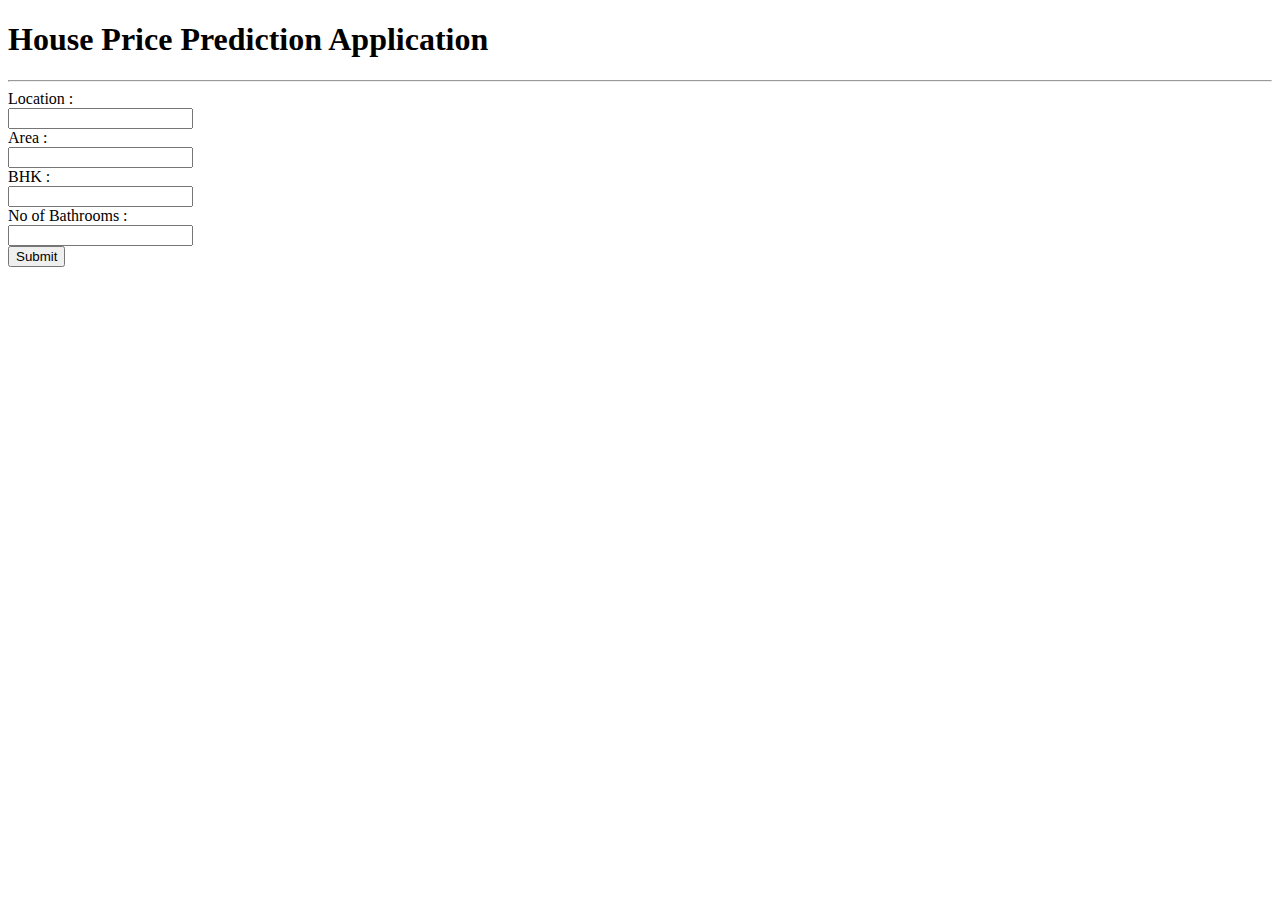
<file: templates/index.html>
<!DOCTYPE html>
<!--[if lt IE 7]>      <html class="no-js lt-ie9 lt-ie8 lt-ie7"> <![endif]-->
<!--[if IE 7]>         <html class="no-js lt-ie9 lt-ie8"> <![endif]-->
<!--[if IE 8]>         <html class="no-js lt-ie9"> <![endif]-->
<!--[if gt IE 8]>      <html class="no-js"> <!--<![endif]-->
<html>
    <head>
        <meta charset="utf-8">
        <meta http-equiv="X-UA-Compatible" content="IE=edge">
        <title>home page</title>
        <meta name="description" content="">
        <meta name="viewport" content="width=device-width, initial-scale=1">
        <link rel="stylesheet" href="">
    </head>
    <body>
       <h1>House Price Prediction Application</h1>
       <hr>
       <form action = "result">
      
        Location : <br>
        <input type="text" name="location"> <br>
        Area : <br>
        <input type="number" name="area"> <br>
        BHK : <br>
        <input type="number" name="bhk"> <br>
        No of Bathrooms : <br>
        <input type="number" name="bath"> <br>
        <input type="submit">
    </form>
  
        
        <script src="" async defer></script>
        <script>
          
        </script>
    </body>
</html>
</file>
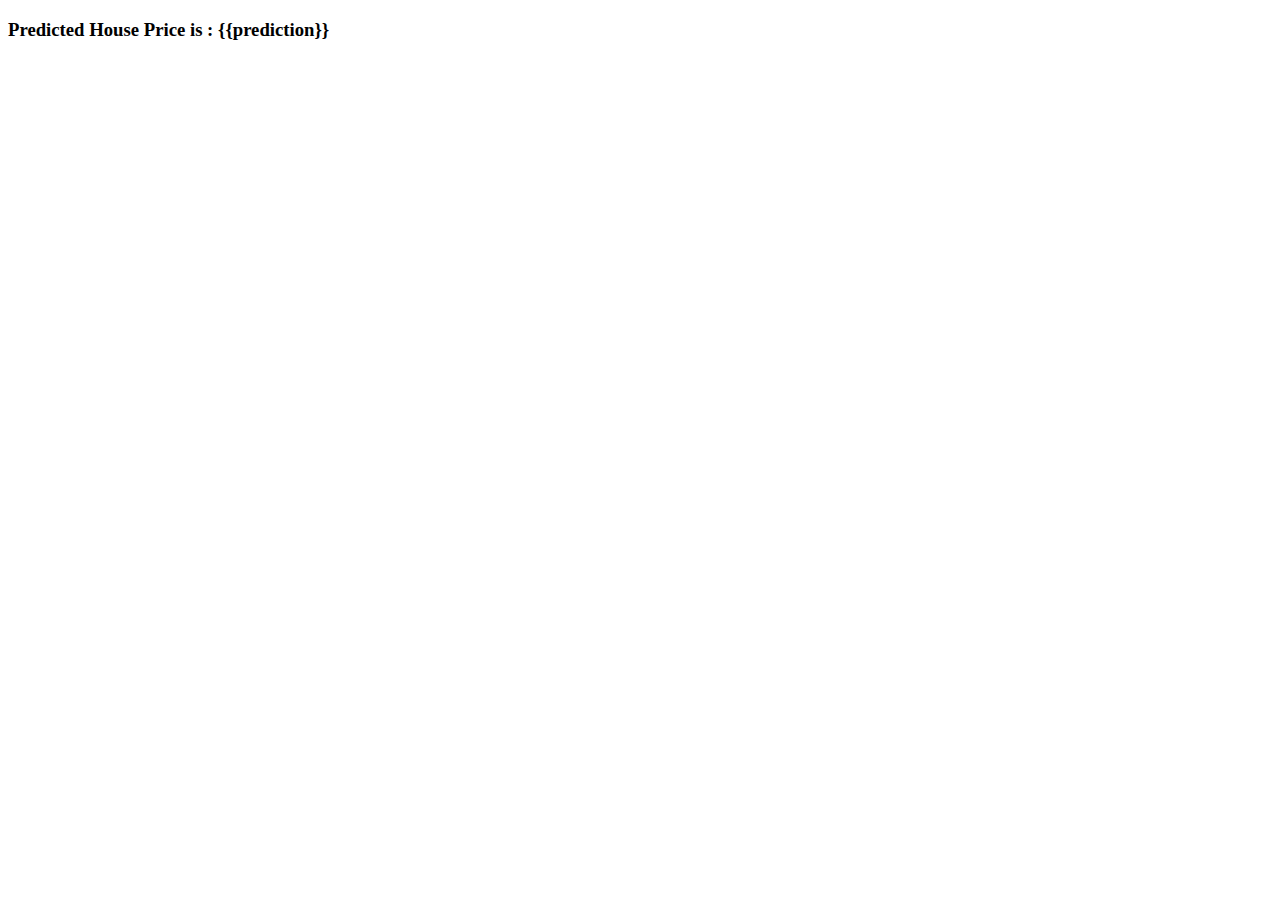
<file: templates/result.html>
<!DOCTYPE html>
<!--[if lt IE 7]>      <html class="no-js lt-ie9 lt-ie8 lt-ie7"> <![endif]-->
<!--[if IE 7]>         <html class="no-js lt-ie9 lt-ie8"> <![endif]-->
<!--[if IE 8]>         <html class="no-js lt-ie9"> <![endif]-->
<!--[if gt IE 8]>      <html class="no-js"> <!--<![endif]-->
<html>
    <head>
        <meta charset="utf-8">
        <meta http-equiv="X-UA-Compatible" content="IE=edge">
        <title>result</title>
        <meta name="description" content="">
        <meta name="viewport" content="width=device-width, initial-scale=1">
        <link rel="stylesheet" href="">
    </head>
    <body>
        <!--[if lt IE 7]>
            <p class="browsehappy">You are using an <strong>outdated</strong> browser. Please <a href="#">upgrade your browser</a> to improve your experience.</p>
        <![endif]-->
        <h3>Predicted House Price is : {{prediction}}</h3>
        <script src="" async defer></script>
    </body>
</html>
</file>
